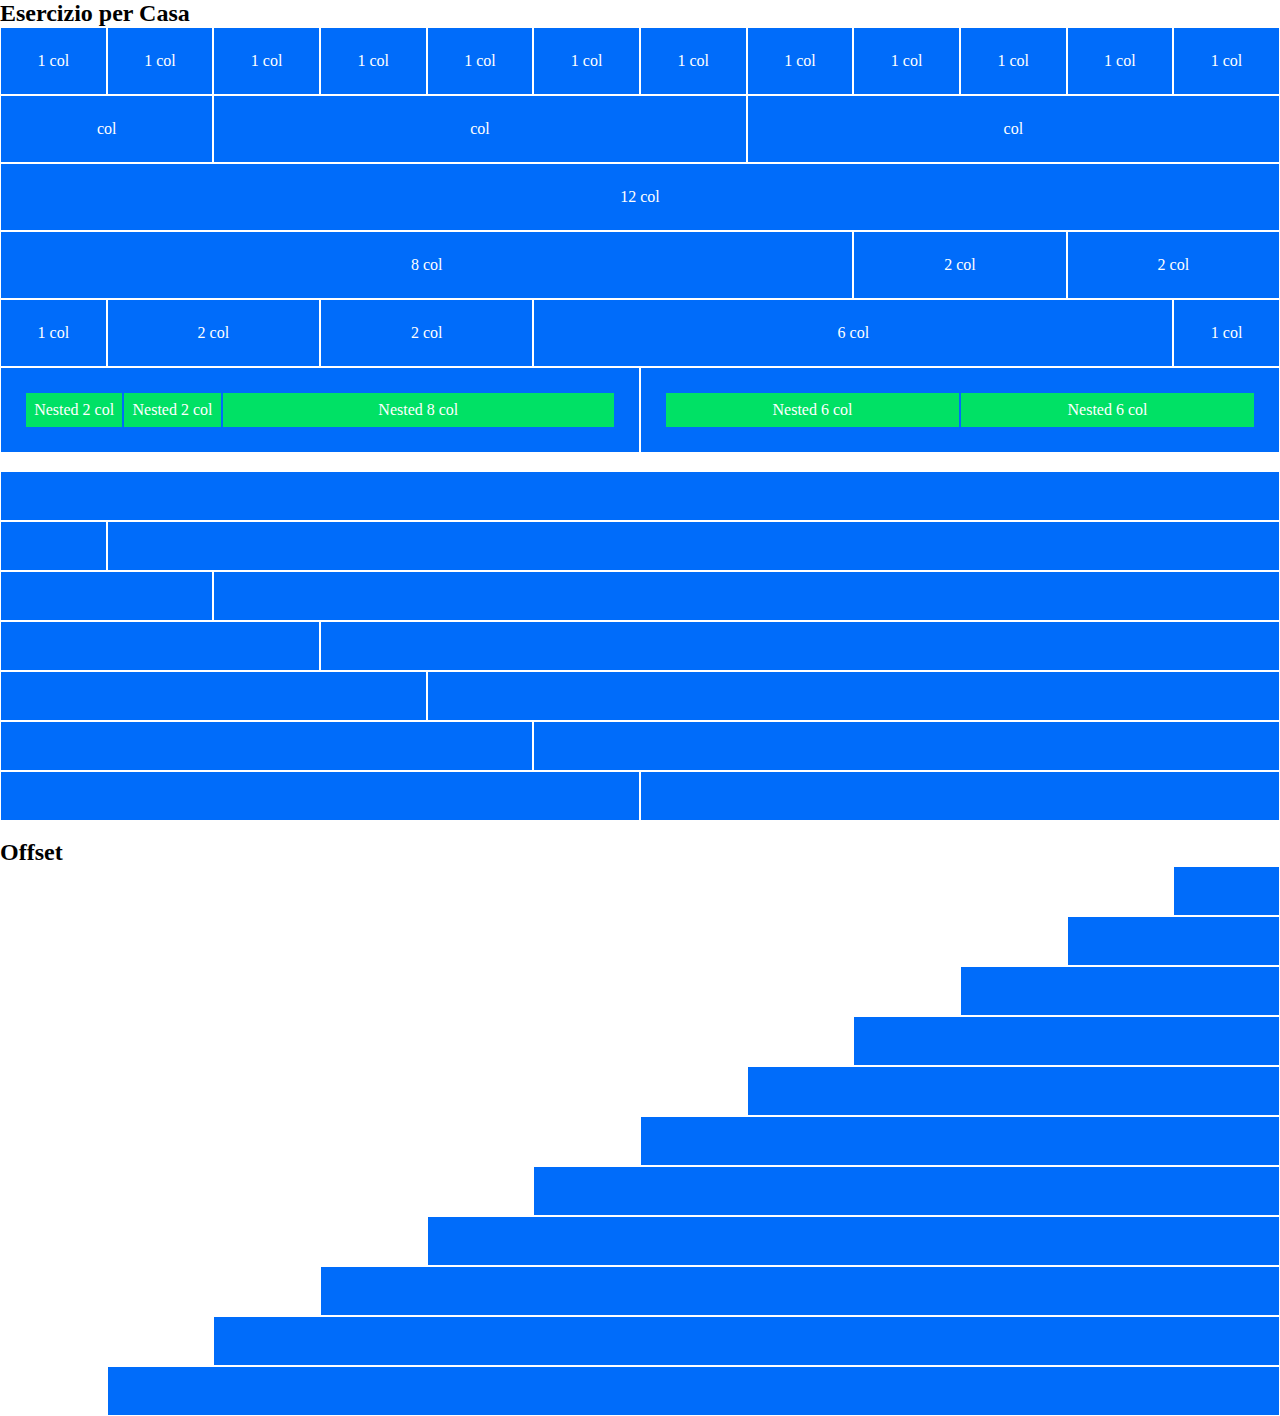
<file: index.html>
<!DOCTYPE html>
<html lang="en">

<head>
	<meta charset="UTF-8">
	<meta http-equiv="X-UA-Compatible" content="IE=edge">
	<meta name="viewport" content="width=device-width, initial-scale=1.0">
	<title>Document</title>

	<link rel="stylesheet" href="./css/reset.css">
	<link rel="stylesheet" href="./css/12bool.css">
	<link rel="stylesheet" href="./css/style.css">
</head>

<body>

	<section>
		<div class="bold">Esercizio per Casa</div>

		<div class="row">
			<div class="box col-1">1 col</div>
			<div class="box col-1">1 col</div>
			<div class="box col-1">1 col</div>
			<div class="box col-1">1 col</div>
			<div class="box col-1">1 col</div>
			<div class="box col-1">1 col</div>
			<div class="box col-1">1 col</div>
			<div class="box col-1">1 col</div>
			<div class="box col-1">1 col</div>
			<div class="box col-1">1 col</div>
			<div class="box col-1">1 col</div>
			<div class="box col-1">1 col</div>
		</div>

		<div class="row">
			<div class="box col-2">col</div>
			<div class="box col-5">col</div>
			<div class="box col-5">col</div>
		</div>
		
		<div class="row">
			<div class="box col-12">12 col</div>
		</div>
		
		<div class="row">
			<div class="box col-8">8 col</div>
			<div class="box col-2">2 col</div>
			<div class="box col-2">2 col</div>
		</div>
		
		<div class="row">
			<div class="box col-1">1 col</div>
			<div class="box col-2">2 col</div>
			<div class="box col-2">2 col</div>
			<div class="box col-6">6 col</div>
			<div class="box col-1">1 col</div>
		</div>
		
		<div class="row">
			<div class="box col-6">
				<div class="row">
					<div class="box-green col-2">Nested 2 col</div>
					<div class="box-green col-2">Nested 2 col</div>
					<div class="box-green col-8">Nested 8 col</div>
				</div>
			</div>
			<div class="box col-6">
				<div class="row">
					<div class="box-green col-6">Nested 6 col</div>
					<div class="box-green col-6">Nested 6 col</div>
				</div>
			</div>
		</div>
	</section>

	<br>

	<!-- si poteva fare anche un'unica row :) -->
	<section>
		<div class="row">
			<div class="box col-12"></div>
		</div>
	
		<div class="row">
			<div class="box col-1"></div>
			<div class="box col-11"></div>
		</div>
	
		<div class="row">
			<div class="box col-2"></div>
			<div class="box col-10"></div>
		</div>
	
		<div class="row">
			<div class="box col-3"></div>
			<div class="box col-9"></div>
		</div>
	
		<div class="row">
			<div class="box col-4"></div>
			<div class="box col-8"></div>
		</div>
	
		<div class="row">
			<div class="box col-5"></div>
			<div class="box col-7"></div>
		</div>

		<div class="row">
			<div class="box col-6"></div>
			<div class="box col-6"></div>
		</div>
	</section>

	<br>

	<!-- sbagliato! L'offset va nello stesso div, non in uno separato! Anche qui, volendo, si poteva fare un'unica row -->
	<section>
		<div class="bold">Offset</div>
	
		<div class="row">
			<!-- <div class="col-offset-11"></div> -->
			<div class="box col-1 col-offset-11"></div>
		</div>
	
		<div class="row">
			<!-- <div class="col-offset-10"></div> -->
			<div class="box col-2 col-offset-10"></div>
		</div>
	
		<div class="row">
			<!-- <div class="col-offset-9"></div> -->
			<div class="box col-3 col-offset-9"></div>
		</div>
	
		<div class="row">
			<!-- <div class="col-offset-8"></div> -->
			<div class="box col-4 col-offset-8"></div>
		</div>
	
		<div class="row">
			<!-- <div class="col-offset-7"></div> -->
			<div class="box col-5 col-offset-7"></div>
		</div>
	
		<div class="row">
			<!-- <div class="col-offset-6"></div> -->
			<div class="box col-6 col-offset-6"></div>
		</div>

		<div class="row">
			<!-- <div class="col-offset-5"></div> -->
			<div class="box col-7 col-offset-5"></div>
		</div>
	
		<div class="row">
			<!-- <div class="col-offset-4"></div> -->
			<div class="box col-8 col-offset-4"></div>
		</div>
	
		<div class="row">
			<!-- <div class="col-offset-3"></div> -->
			<div class="box col-9 col-offset-3"></div>
		</div>
	
		<div class="row">
			<!-- <div class="col-offset-2"></div> -->
			<div class="box col-10 col-offset-2"></div>
		</div>
	
		<div class="row">
			<!-- <div class="col-offset-1"></div> -->
			<div class="box col-11 col-offset-1"></div>
		</div>

	</section>

</body>

</html>
</file>
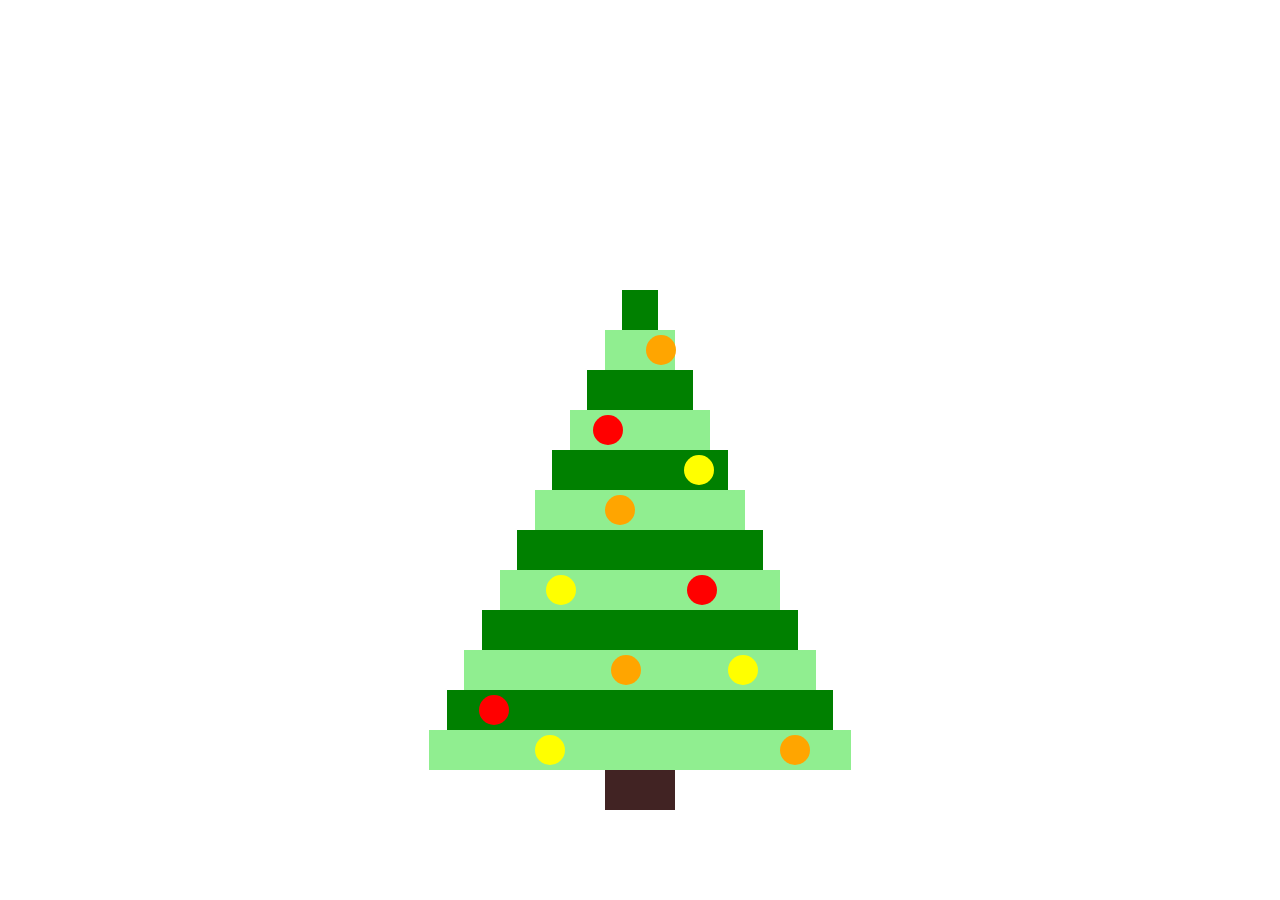
<file: Bonus/Christams Tree/index.html>
<!DOCTYPE html>
<html lang="en">

<head>
	<meta charset="UTF-8">
	<meta http-equiv="X-UA-Compatible" content="IE=edge">
	<meta name="viewport" content="width=device-width, initial-scale=1.0">
	<title>Document</title>

	<!-- Fontawesome -->
	<link rel="stylesheet" href="https://cdnjs.cloudflare.com/ajax/libs/font-awesome/6.2.1/css/all.min.css"
	integrity="sha512-MV7K8+y+gLIBoVD59lQIYicR65iaqukzvf/nwasF0nqhPay5w/9lJmVM2hMDcnK1OnMGCdVK+iQrJ7lzPJQd1w=="
	crossorigin="anonymous" referrerpolicy="no-referrer" />

	<!-- Stylesheets -->
	<link rel="stylesheet" href="./css/reset.css">
	<link rel="stylesheet" href="./css/12bool.css">
	<link rel="stylesheet" href="./css/style.css">
</head>

<body>
<!-- star -->
<div class="star d-flex cent">
	<i class="fa-solid fa-star mt mb"></i>
	<!-- <i class="fa-solid fa-crow mt mb"></i> -->
</div>

<!-- col-1 -->
<div class="row">
	<div class="wh col-1 d-flex">
		<div class="col-offset-4"></div>
		<div class="gr col-4"></div>
	</div>
</div>

<div class="row">
	<div class="wh col-1 d-flex">
		<div class="col-offset-2"></div>
		<div class="lg col-8 d-flex">

			<div class="col-offset-7"></div>
			<div class="col-1">
				<div class="sph-o"></div>
			</div>

		</div>
	</div>
</div>

<div class="row">
	<div class="wh col-1 d-flex">
		<div class="gr col-12"></div>
	</div>
</div>

<!-- col-2 -->

<div class="row">
	<div class="wh col-2 d-flex">
		<div class="col-offset-2"></div>
		<div class="lg col-8 d-flex">

			<div class="col-offset-2"></div>
			<div class="col-1">
				<div class="sph-r"></div>
			</div>

		</div>
	</div>
</div>

<div class="row">
	<div class="wh col-2 d-flex">
		<div class="col-offset-1"></div>
		<div class="gr col-10 d-flex">

			<div class="col-offset-9"></div>
			<div class="col-1">
				<div class="sph-y"></div>
			</div>

		</div>
	</div>
</div>

<div class="row">
	<div class="wh col-2 d-flex">
		<div class="lg col-12 d-flex">

			<div class="col-offset-4"></div>
			<div class="col-1">
				<div class="sph-o"></div>
			</div>

		</div>
	</div>
</div>

<!-- col-4 -->
<div class="row">
	<div class="wh col-4 d-flex cent">
		<!-- <div class="col-offset-"></div> -->
		<div class="gr col-7"></div>
	</div>
</div>

<div class="row">
	<div class="wh col-4 d-flex">
		<div class="col-offset-2"></div>
		<div class="lg col-8 d-flex">

			<div class="col-offset-2"></div>
			<div class="col-1">
				<div class="sph-y"></div>
			</div>

			<div class="col-offset-5"></div>
			<div class="col-1">
				<div class="sph-r"></div>
			</div>

		</div>
	</div>
</div>

<div class="row">
	<div class="wh col-4 d-flex cent">
		<div class="gr col-9"></div>
	</div>
</div>

<div class="row">
	<div class="wh col-4 d-flex">
		<div class="col-offset-1"></div>
		<div class="lg col-10 d-flex">

			<div class="col-offset-5"></div>
			<div class="col-1">
				<div class="sph-o"></div>
			</div>

			<div class="col-offset-3"></div>
			<div class="col-1">
				<div class="sph-y"></div>
			</div>

		</div>
	</div>
</div>

<div class="row">
	<div class="wh col-4 d-flex cent">
		<div class="gr col-11 d-flex">

			<div class="col-offset-1"></div>
			<div class="col-1">
				<div class="sph-r"></div>
			</div>

		</div>
	</div>
</div>

<div class="row">
	<div class="wh col-4 d-flex">
		<div class="lg col-12 d-flex">

			<div class="col-offset-3"></div>
			<div class="col-1">
				<div class="sph-y"></div>
			</div>

			<div class="col-offset-6"></div>
			<div class="col-1">
				<div class="sph-o"></div>
			</div>

		</div>
	</div>
</div>

<!-- trunk -->
<div class="row">
	<div class="wh col-1 d-flex">
		<div class="col-offset-2"></div>
		<div class="br col-8"></div>
	</div>
</div>

<!-- floor -->
<div class="relative">

	<div class="sleigh absolute">
		<i class="fa-solid fa-sleigh"></i>
		<i class="fa-solid fa-horse"></i>
		<i class="fa-solid fa-horse"></i>
		<i class="fa-solid fa-horse"></i>
	</div>	

	<div class="gifts absolute">
		<i class="fa-solid fa-gifts"></i>
		<i class="fa-solid fa-gift"></i>
		<i class="fa-solid fa-gift"></i>
	</div>

	<div class="row">
		

		<!-- <div class="pu col-9"></div> -->
	</div>

</div>



</body>

</html>
</file>
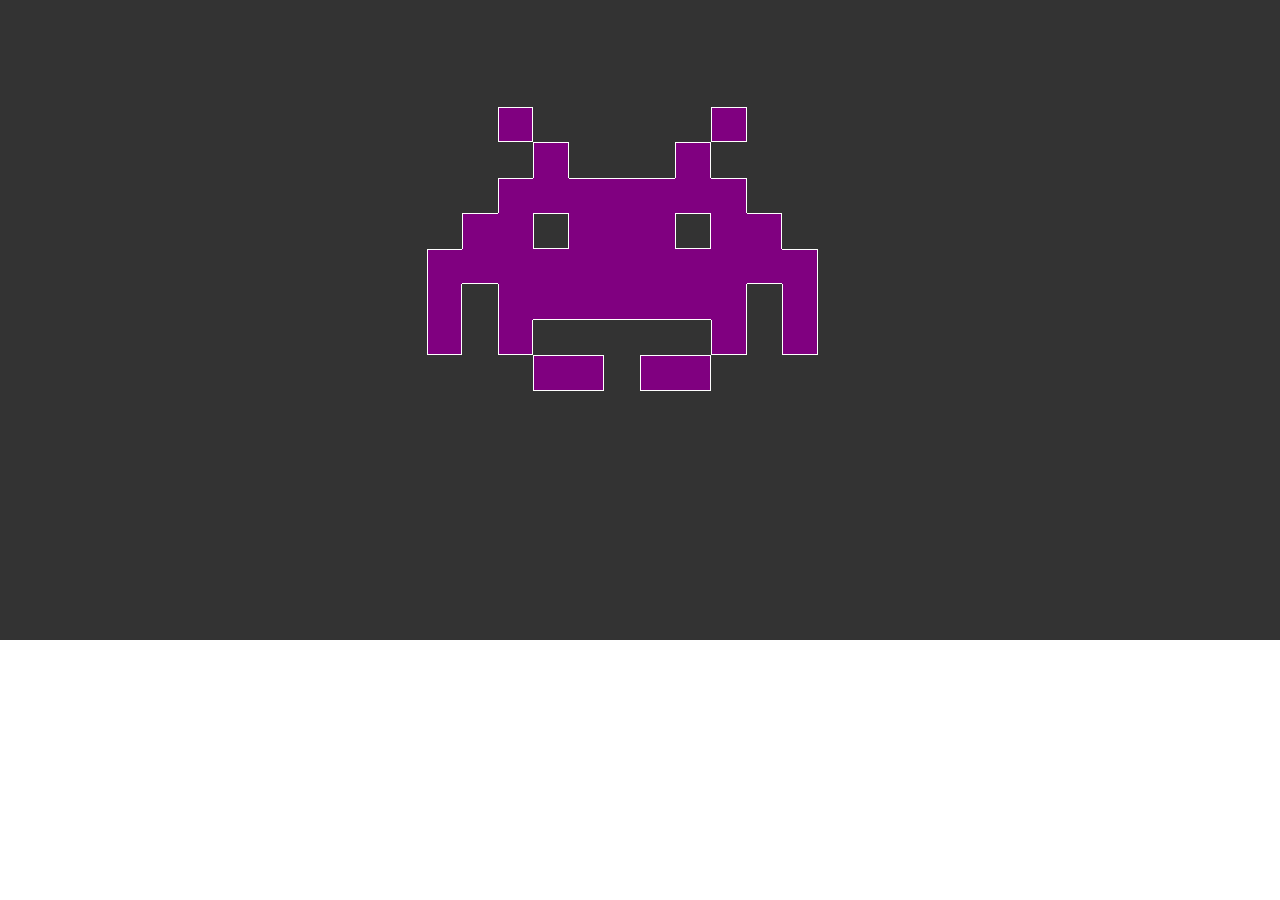
<file: Bonus/Space Invader/index.html>
<!DOCTYPE html>
<html lang="en">

<head>
	<meta charset="UTF-8">
	<meta http-equiv="X-UA-Compatible" content="IE=edge">
	<meta name="viewport" content="width=device-width, initial-scale=1.0">
	<title>Bonus - Pixel Art</title>

	<link rel="stylesheet" href="./css/reset.css">
	<link rel="stylesheet" href="./css/12bool.css">
	<link rel="stylesheet" href="./css/style.css">
</head>

<body>

<!-- ROW 1 -->
	<div class="row">
		<div class="box-black col-1">
			<div class="row">
				<div class="box-white col-4"></div>
				<div class="box-white col-4"></div>
				<div class="box-white col-4"></div>
			</div>
			<div class="row">
				<div class="box-white col-4"></div>
				<div class="box-white col-4"></div>
				<div class="box-white col-4"></div>
			</div>
			<div class="row">
				<div class="box-white col-4"></div>
				<div class="box-white col-4"></div>
				<div class="box-white col-4"></div>
			</div>
		</div>

		<div class="box-black col-1">
			<div class="row">
				<div class="box-white col-4"></div>
				<div class="box-white col-4"></div>
				<div class="box-white col-4"></div>
			</div>
			<div class="row">
				<div class="box-white col-4"></div>
				<div class="box-white col-4"></div>
				<div class="box-white col-4"></div>
			</div>
			<div class="row">
				<div class="box-white col-4"></div>
				<div class="box-white col-4"></div>
				<div class="box-white col-4"></div>
			</div>
		</div>

		<div class="box-black col-1">
			<div class="row">
				<div class="box-white col-4"></div>
				<div class="box-white col-4"></div>
				<div class="box-white col-4"></div>
			</div>
			<div class="row">
				<div class="box-white col-4"></div>
				<div class="box-white col-4"></div>
				<div class="box-white col-4"></div>
			</div>
			<div class="row">
				<div class="box-white col-4"></div>
				<div class="box-white col-4"></div>
				<div class="box-white col-4"></div>
			</div>
		</div>
		<div class="box-black col-1">
			<div class="row">
				<div class="box-white col-4"></div>
				<div class="box-white col-4"></div>
				<div class="box-white col-4"></div>
			</div>
			<div class="row">
				<div class="box-white col-4"></div>
				<div class="box-white col-4"></div>
				<div class="box-white col-4"></div>
			</div>
			<div class="row">
				<div class="box-white col-4"></div>
				<div class="box-white col-4"></div>
				<div class="box-white col-4"></div>
			</div>
		</div>
		<div class="box-black col-1">
			<div class="row">
				<div class="box-white col-4"></div>
				<div class="box-white col-4"></div>
				<div class="box-white col-4"></div>
			</div>
			<div class="row">
				<div class="box-white col-4"></div>
				<div class="box-white col-4"></div>
				<div class="box-white col-4"></div>
			</div>
			<div class="row">
				<div class="box-white col-4"></div>
				<div class="box-white col-4"></div>
				<div class="box-white col-4"></div>
			</div>
		</div>
		<div class="box-black col-1">
			<div class="row">
				<div class="box-white col-4"></div>
				<div class="box-white col-4"></div>
				<div class="box-white col-4"></div>
			</div>
			<div class="row">
				<div class="box-white col-4"></div>
				<div class="box-white col-4"></div>
				<div class="box-white col-4"></div>
			</div>
			<div class="row">
				<div class="box-white col-4"></div>
				<div class="box-white col-4"></div>
				<div class="box-white col-4"></div>
			</div>
		</div>
		<div class="box-black col-1">
			<div class="row">
				<div class="box-white col-4"></div>
				<div class="box-white col-4"></div>
				<div class="box-white col-4"></div>
			</div>
			<div class="row">
				<div class="box-white col-4"></div>
				<div class="box-white col-4"></div>
				<div class="box-white col-4"></div>
			</div>
			<div class="row">
				<div class="box-white col-4"></div>
				<div class="box-white col-4"></div>
				<div class="box-white col-4"></div>
			</div>
		</div>
		<div class="box-black col-1">
			<div class="row">
				<div class="box-white col-4"></div>
				<div class="box-white col-4"></div>
				<div class="box-white col-4"></div>
			</div>
			<div class="row">
				<div class="box-white col-4"></div>
				<div class="box-white col-4"></div>
				<div class="box-white col-4"></div>
			</div>
			<div class="row">
				<div class="box-white col-4"></div>
				<div class="box-white col-4"></div>
				<div class="box-white col-4"></div>
			</div>
		</div>
		<div class="box-black col-1">
			<div class="row">
				<div class="box-white col-4"></div>
				<div class="box-white col-4"></div>
				<div class="box-white col-4"></div>
			</div>
			<div class="row">
				<div class="box-white col-4"></div>
				<div class="box-white col-4"></div>
				<div class="box-white col-4"></div>
			</div>
			<div class="row">
				<div class="box-white col-4"></div>
				<div class="box-white col-4"></div>
				<div class="box-white col-4"></div>
			</div>
		</div>
		<div class="box-black col-1">
			<div class="row">
				<div class="box-white col-4"></div>
				<div class="box-white col-4"></div>
				<div class="box-white col-4"></div>
			</div>
			<div class="row">
				<div class="box-white col-4"></div>
				<div class="box-white col-4"></div>
				<div class="box-white col-4"></div>
			</div>
			<div class="row">
				<div class="box-white col-4"></div>
				<div class="box-white col-4"></div>
				<div class="box-white col-4"></div>
			</div>
		</div>
		<div class="box-black col-1">
			<div class="row">
				<div class="box-white col-4"></div>
				<div class="box-white col-4"></div>
				<div class="box-white col-4"></div>
			</div>
			<div class="row">
				<div class="box-white col-4"></div>
				<div class="box-white col-4"></div>
				<div class="box-white col-4"></div>
			</div>
			<div class="row">
				<div class="box-white col-4"></div>
				<div class="box-white col-4"></div>
				<div class="box-white col-4"></div>
			</div>
		</div>
		<div class="box-black col-1">
			<div class="row">
				<div class="box-white col-4"></div>
				<div class="box-white col-4"></div>
				<div class="box-white col-4"></div>
			</div>
			<div class="row">
				<div class="box-white col-4"></div>
				<div class="box-white col-4"></div>
				<div class="box-white col-4"></div>
			</div>
			<div class="row">
				<div class="box-white col-4"></div>
				<div class="box-white col-4"></div>
				<div class="box-white col-4"></div>
			</div>
		</div>
	</div>







<!-- ROW 2 -->
	<div class="row">
		<div class="box-black col-1">
			<div class="row">
				<div class="box-white col-4"></div>
				<div class="box-white col-4"></div>
				<div class="box-white col-4"></div>
			</div>
			<div class="row">
				<div class="box-white col-4"></div>
				<div class="box-white col-4"></div>
				<div class="box-white col-4"></div>
			</div>
			<div class="row">
				<div class="box-white col-4"></div>
				<div class="box-white col-4"></div>
				<div class="box-white col-4"></div>
			</div>
		</div>
	
		<div class="box-black col-1">
			<div class="row">
				<div class="box-white col-4"></div>
				<div class="box-white col-4"></div>
				<div class="box-white col-4"></div>
			</div>
			<div class="row">
				<div class="box-white col-4"></div>
				<div class="box-white col-4"></div>
				<div class="box-white col-4"></div>
			</div>
			<div class="row">
				<div class="box-white col-4"></div>
				<div class="box-white col-4"></div>
				<div class="box-white col-4"></div>
			</div>
		</div>
	
		<div class="box-black col-1">
			<div class="row">
				<div class="box-white col-4"></div>
				<div class="box-white col-4"></div>
				<div class="box-white col-4"></div>
			</div>
			<div class="row">
				<div class="box-white col-4"></div>
				<div class="box-white col-4"></div>
				<div class="box-white col-4"></div>
			</div>
			<div class="row">
				<div class="box-white col-4"></div>
				<div class="box-white col-4"></div>
				<div class="box-white col-4"></div>
			</div>
		</div>
		<div class="box-black col-1">
			<div class="row">
				<div class="box-white col-4"></div>
				<div class="box-white col-4"></div>
				<div class="box-white col-4"></div>
			</div>
			<div class="row">
				<div class="box-white col-4"></div>
				<div class="box-white col-4"></div>
				<div class="box-white col-4"></div>
			</div>
			<div class="row">
				<div class="box-white col-4"></div>
				<div class="box-white col-4"></div>
				<div class="box-white col-4"></div>
			</div>
		</div>
		<div class="box-black col-1">
			<div class="row">
				<div class="box-white col-4"></div>
				<div class="box-white col-4"></div>
				<div class="box-p col-4 b-t b-r b-b b-l"></div> <!-- changed -->
			</div>
			<div class="row">
				<div class="box-white col-4"></div>
				<div class="box-white col-4"></div>
				<div class="box-white col-4"></div>
			</div>
			<div class="row">
				<div class="box-white col-4"></div>
				<div class="box-white col-4"></div>
				<div class="box-p col-4 b-t b-l"></div> <!-- changed -->
			</div>
		</div>
		<div class="box-black col-1">
			<div class="row">
				<div class="box-white col-4"></div>
				<div class="box-white col-4"></div>
				<div class="box-white col-4"></div>
			</div>
			<div class="row">
				<div class="box-p col-4 b-t b-r b-l"></div> <!-- changed -->
				<div class="box-white col-4"></div>
				<div class="box-white col-4"></div>
			</div>
			<div class="row">
				<div class="box-p col-4"></div> <!-- changed -->
				<div class="box-p col-4 b-t"></div> <!-- changed -->
				<div class="box-p col-4 b-t"></div> <!-- changed -->
			</div>
		</div>
		<div class="box-black col-1">
			<div class="row">
				<div class="box-white col-4"></div>
				<div class="box-white col-4"></div>
				<div class="box-p col-4 b-t b-r b-b b-l"></div> <!-- changed -->
			</div>
			<div class="row">
				<div class="box-white col-4"></div>
				<div class="box-p col-4 b-t b-r b-l"></div> <!-- changed -->
				<div class="box-white col-4"></div>
			</div>
			<div class="row">
				<div class="box-p col-4 b-t"></div> <!-- changed -->
				<div class="box-p col-4"></div> <!-- changed -->
				<div class="box-p col-4 b-t b-r"></div> <!-- changed -->
			</div>
		</div>
		<div class="box-black col-1">
			<div class="row">
				<div class="box-white col-4"></div>
				<div class="box-white col-4"></div>
				<div class="box-white col-4"></div>
			</div>
			<div class="row">
				<div class="box-white col-4"></div>
				<div class="box-white col-4"></div>
				<div class="box-white col-4"></div>
			</div>
			<div class="row">
				<div class="box-white col-4"></div>
				<div class="box-white col-4"></div>
				<div class="box-white col-4"></div>
			</div>
		</div>
		<div class="box-black col-1">
			<div class="row">
				<div class="box-white col-4"></div>
				<div class="box-white col-4"></div>
				<div class="box-white col-4"></div>
			</div>
			<div class="row">
				<div class="box-white col-4"></div>
				<div class="box-white col-4"></div>
				<div class="box-white col-4"></div>
			</div>
			<div class="row">
				<div class="box-white col-4"></div>
				<div class="box-white col-4"></div>
				<div class="box-white col-4"></div>
			</div>
		</div>
		<div class="box-black col-1">
			<div class="row">
				<div class="box-white col-4"></div>
				<div class="box-white col-4"></div>
				<div class="box-white col-4"></div>
			</div>
			<div class="row">
				<div class="box-white col-4"></div>
				<div class="box-white col-4"></div>
				<div class="box-white col-4"></div>
			</div>
			<div class="row">
				<div class="box-white col-4"></div>
				<div class="box-white col-4"></div>
				<div class="box-white col-4"></div>
			</div>
		</div>
		<div class="box-black col-1">
			<div class="row">
				<div class="box-white col-4"></div>
				<div class="box-white col-4"></div>
				<div class="box-white col-4"></div>
			</div>
			<div class="row">
				<div class="box-white col-4"></div>
				<div class="box-white col-4"></div>
				<div class="box-white col-4"></div>
			</div>
			<div class="row">
				<div class="box-white col-4"></div>
				<div class="box-white col-4"></div>
				<div class="box-white col-4"></div>
			</div>
		</div>
		<div class="box-black col-1">
			<div class="row">
				<div class="box-white col-4"></div>
				<div class="box-white col-4"></div>
				<div class="box-white col-4"></div>
			</div>
			<div class="row">
				<div class="box-white col-4"></div>
				<div class="box-white col-4"></div>
				<div class="box-white col-4"></div>
			</div>
			<div class="row">
				<div class="box-white col-4"></div>
				<div class="box-white col-4"></div>
				<div class="box-white col-4"></div>
			</div>
		</div>
	</div>







<!-- ROW 3 -->
<div class="row">
	<div class="box-black col-1">
		<div class="row">
			<div class="box-white col-4"></div>
			<div class="box-white col-4"></div>
			<div class="box-white col-4"></div>
		</div>
		<div class="row">
			<div class="box-white col-4"></div>
			<div class="box-white col-4"></div>
			<div class="box-white col-4"></div>
		</div>
		<div class="row">
			<div class="box-white col-4"></div>
			<div class="box-white col-4"></div>
			<div class="box-white col-4"></div>
		</div>
	</div>

	<div class="box-black col-1">
		<div class="row">
			<div class="box-white col-4"></div>
			<div class="box-white col-4"></div>
			<div class="box-white col-4"></div>
		</div>
		<div class="row">
			<div class="box-white col-4"></div>
			<div class="box-white col-4"></div>
			<div class="box-white col-4"></div>
		</div>
		<div class="row">
			<div class="box-white col-4"></div>
			<div class="box-white col-4"></div>
			<div class="box-white col-4"></div>
		</div>
	</div>

	<div class="box-black col-1">
		<div class="row">
			<div class="box-white col-4"></div>
			<div class="box-white col-4"></div>
			<div class="box-white col-4"></div>
		</div>
		<div class="row">
			<div class="box-white col-4"></div>
			<div class="box-white col-4"></div>
			<div class="box-white col-4"></div>
		</div>
		<div class="row">
			<div class="box-white col-4"></div>
			<div class="box-white col-4"></div>
			<div class="box-white col-4"></div>
		</div>
	</div>
	<div class="box-black col-1">
		<div class="row">
			<div class="box-white col-4"></div>
			<div class="box-white col-4"></div>
			<div class="box-white col-4"></div>
		</div>
		<div class="row">
			<div class="box-white col-4"></div>
			<div class="box-white col-4"></div>
			<div class="box-white col-4"></div>
		</div>
		<div class="row">
			<div class="box-white col-4"></div>
			<div class="box-white col-4"></div>
			<div class="box-white col-4"></div>
		</div>
	</div>
	<div class="box-black col-1">
		<div class="row">
			<div class="box-white col-4"></div>
			<div class="box-p col-4 b-t b-l"></div> <!-- changed -->
			<div class="box-p col-4"></div> <!-- changed -->
		</div>
		<div class="row">
			<div class="box-p col-4 b-t b-l"></div> <!-- changed -->
			<div class="box-p col-4 b-b"></div> <!-- changed -->
			<div class="box-p col-4"></div> <!-- changed -->
		</div>
		<div class="row">
			<div class="box-p col-4 b-r b-l"></div> <!-- changed -->
			<div class="box-white col-4"></div>
			<div class="box-p col-4 b-l"></div> <!-- changed -->
		</div>
	</div>
	<div class="box-black col-1">
		<div class="row">
			<div class="box-white col-4 b-t b-r b-b b-l"></div>
			<div class="box-p col-4"></div> <!-- changed -->
			<div class="box-p col-4"></div> <!-- changed -->
		</div>
		<div class="row">
			<div class="box-p col-4"></div> <!-- changed -->
			<div class="box-p col-4"></div> <!-- changed -->
			<div class="box-p col-4"></div> <!-- changed -->
		</div>
		<div class="row">
			<div class="box-p col-4 b-b"></div> <!-- changed -->
			<div class="box-p col-4 b-b"></div> <!-- changed -->
			<div class="box-p col-4 b-b"></div> <!-- changed -->
		</div>
	</div>
	<div class="box-black col-1">
		<div class="row">
			<div class="box-p col-4"></div> <!-- changed -->
			<div class="box-white col-4 b-t b-r b-b b-l"></div>
			<div class="box-p col-4"></div> <!-- changed -->
		</div>
		<div class="row">
			<div class="box-p col-4"></div> <!-- changed -->
			<div class="box-p col-4"></div> <!-- changed -->
			<div class="box-p col-4"></div> <!-- changed -->
		</div>
		<div class="row">
			<div class="box-p col-4 b-b"></div> <!-- changed -->
			<div class="box-p col-4 b-b"></div> <!-- changed -->
			<div class="box-p col-4 b-r"></div> <!-- changed -->
		</div>
	</div>
	<div class="box-black col-1">
		<div class="row">
			<div class="box-p col-4 b-t b-r"></div> <!-- changed -->
			<div class="box-white col-4"></div>
			<div class="box-white col-4"></div>
		</div>
		<div class="row">
			<div class="box-p col-4 b-b"></div> <!-- changed -->
			<div class="box-p col-4 b-t b-r"></div> <!-- changed -->
			<div class="box-white col-4"></div>
		</div>
		<div class="row">
			<div class="box-white col-4"></div>
			<div class="box-p col-4 b-r b-l"></div> <!-- changed -->
			<div class="box-white col-4"></div>
		</div>
	</div>
	<div class="box-black col-1">
		<div class="row">
			<div class="box-white col-4"></div>
			<div class="box-white col-4"></div>
			<div class="box-white col-4"></div>
		</div>
		<div class="row">
			<div class="box-white col-4"></div>
			<div class="box-white col-4"></div>
			<div class="box-white col-4"></div>
		</div>
		<div class="row">
			<div class="box-white col-4"></div>
			<div class="box-white col-4"></div>
			<div class="box-white col-4"></div>
		</div>
	</div>
	<div class="box-black col-1">
		<div class="row">
			<div class="box-white col-4"></div>
			<div class="box-white col-4"></div>
			<div class="box-white col-4"></div>
		</div>
		<div class="row">
			<div class="box-white col-4"></div>
			<div class="box-white col-4"></div>
			<div class="box-white col-4"></div>
		</div>
		<div class="row">
			<div class="box-white col-4"></div>
			<div class="box-white col-4"></div>
			<div class="box-white col-4"></div>
		</div>
	</div>
	<div class="box-black col-1">
		<div class="row">
			<div class="box-white col-4"></div>
			<div class="box-white col-4"></div>
			<div class="box-white col-4"></div>
		</div>
		<div class="row">
			<div class="box-white col-4"></div>
			<div class="box-white col-4"></div>
			<div class="box-white col-4"></div>
		</div>
		<div class="row">
			<div class="box-white col-4"></div>
			<div class="box-white col-4"></div>
			<div class="box-white col-4"></div>
		</div>
	</div>
	<div class="box-black col-1">
		<div class="row">
			<div class="box-white col-4"></div>
			<div class="box-white col-4"></div>
			<div class="box-white col-4"></div>
		</div>
		<div class="row">
			<div class="box-white col-4"></div>
			<div class="box-white col-4"></div>
			<div class="box-white col-4"></div>
		</div>
		<div class="row">
			<div class="box-white col-4"></div>
			<div class="box-white col-4"></div>
			<div class="box-white col-4"></div>
		</div>
	</div>
</div>







<!-- ROW 4 -->
<div class="row">
	<div class="box-black col-1">
		<div class="row">
			<div class="box-white col-4"></div>
			<div class="box-white col-4"></div>
			<div class="box-white col-4"></div>
		</div>
		<div class="row">
			<div class="box-white col-4"></div>
			<div class="box-white col-4"></div>
			<div class="box-white col-4"></div>
		</div>
		<div class="row">
			<div class="box-white col-4"></div>
			<div class="box-white col-4"></div>
			<div class="box-white col-4"></div>
		</div>
	</div>

	<div class="box-black col-1">
		<div class="row">
			<div class="box-white col-4"></div>
			<div class="box-white col-4"></div>
			<div class="box-white col-4"></div>
		</div>
		<div class="row">
			<div class="box-white col-4"></div>
			<div class="box-white col-4"></div>
			<div class="box-white col-4"></div>
		</div>
		<div class="row">
			<div class="box-white col-4"></div>
			<div class="box-white col-4"></div>
			<div class="box-white col-4"></div>
		</div>
	</div>

	<div class="box-black col-1">
		<div class="row">
			<div class="box-white col-4"></div>
			<div class="box-white col-4"></div>
			<div class="box-white col-4"></div>
		</div>
		<div class="row">
			<div class="box-white col-4"></div>
			<div class="box-white col-4"></div>
			<div class="box-white col-4"></div>
		</div>
		<div class="row">
			<div class="box-white col-4"></div>
			<div class="box-white col-4"></div>
			<div class="box-white col-4"></div>
		</div>
	</div>
	<div class="box-black col-1">
		<div class="row">
			<div class="box-white col-4"></div>
			<div class="box-white col-4"></div>
			<div class="box-white col-4"></div>
		</div>
		<div class="row">
			<div class="box-white col-4"></div>
			<div class="box-white col-4"></div>
			<div class="box-white col-4"></div>
		</div>
		<div class="row">
			<div class="box-white col-4"></div>
			<div class="box-white col-4"></div>
			<div class="box-white col-4"></div>
		</div>
	</div>
	<div class="box-black col-1">
		<div class="row">
			<div class="box-p col-4 b-r b-b b-l"></div> <!-- changed -->
			<div class="box-white col-4"></div>
			<div class="box-p col-4 b-r b-b b-l"></div> <!-- changed -->
		</div>
		<div class="row">
			<div class="box-white col-4"></div>
			<div class="box-white col-4"></div>
			<div class="box-white col-4"></div>
		</div>
		<div class="row">
			<div class="box-white col-4"></div>
			<div class="box-white col-4"></div>
			<div class="box-white col-4"></div>
		</div>
	</div>
	<div class="box-black col-1">
		<div class="row">
			<div class="box-white col-4"></div>
			<div class="box-white col-4"></div>
			<div class="box-white col-4"></div>
		</div>
		<div class="row">
			<div class="box-p col-4 b-t b-b b-l"></div> <!-- changed -->
			<div class="box-p col-4 b-t b-r b-b"></div> <!-- changed -->
			<div class="box-white col-4"></div>
		</div>
		<div class="row">
			<div class="box-white col-4"></div>
			<div class="box-white col-4"></div>
			<div class="box-white col-4"></div>
		</div>
	</div>
	<div class="box-black col-1">
		<div class="row">
			<div class="box-white col-4"></div>
			<div class="box-white col-4"></div>
			<div class="box-p col-4 b-r b-b b-l"></div> <!-- changed -->
		</div>
		<div class="row">
			<div class="box-p col-4 b-t b-b b-l"></div> <!-- changed -->
			<div class="box-p col-4 b-t b-r b-b"></div> <!-- changed -->
			<div class="box-white col-4"></div>
		</div>
		<div class="row">
			<div class="box-white col-4"></div>
			<div class="box-white col-4"></div>
			<div class="box-white col-4"></div>
		</div>
	</div>
	<div class="box-black col-1">
		<div class="row">
			<div class="box-white col-4"></div>
			<div class="box-p col-4 b-r b-b b-l"></div> <!-- changed -->
			<div class="box-white col-4"></div>
		</div>
		<div class="row">
			<div class="box-white col-4"></div>
			<div class="box-white col-4"></div>
			<div class="box-white col-4"></div>
		</div>
		<div class="row">
			<div class="box-white col-4"></div>
			<div class="box-white col-4"></div>
			<div class="box-white col-4"></div>
		</div>
	</div>
	<div class="box-black col-1">
		<div class="row">
			<div class="box-white col-4"></div>
			<div class="box-white col-4"></div>
			<div class="box-white col-4"></div>
		</div>
		<div class="row">
			<div class="box-white col-4"></div>
			<div class="box-white col-4"></div>
			<div class="box-white col-4"></div>
		</div>
		<div class="row">
			<div class="box-white col-4"></div>
			<div class="box-white col-4"></div>
			<div class="box-white col-4"></div>
		</div>
	</div>
	<div class="box-black col-1">
		<div class="row">
			<div class="box-white col-4"></div>
			<div class="box-white col-4"></div>
			<div class="box-white col-4"></div>
		</div>
		<div class="row">
			<div class="box-white col-4"></div>
			<div class="box-white col-4"></div>
			<div class="box-white col-4"></div>
		</div>
		<div class="row">
			<div class="box-white col-4"></div>
			<div class="box-white col-4"></div>
			<div class="box-white col-4"></div>
		</div>
	</div>
	<div class="box-black col-1">
		<div class="row">
			<div class="box-white col-4"></div>
			<div class="box-white col-4"></div>
			<div class="box-white col-4"></div>
		</div>
		<div class="row">
			<div class="box-white col-4"></div>
			<div class="box-white col-4"></div>
			<div class="box-white col-4"></div>
		</div>
		<div class="row">
			<div class="box-white col-4"></div>
			<div class="box-white col-4"></div>
			<div class="box-white col-4"></div>
		</div>
	</div>
	<div class="box-black col-1">
		<div class="row">
			<div class="box-white col-4"></div>
			<div class="box-white col-4"></div>
			<div class="box-white col-4"></div>
		</div>
		<div class="row">
			<div class="box-white col-4"></div>
			<div class="box-white col-4"></div>
			<div class="box-white col-4"></div>
		</div>
		<div class="row">
			<div class="box-white col-4"></div>
			<div class="box-white col-4"></div>
			<div class="box-white col-4"></div>
		</div>
	</div>
</div>








<!-- ROW 5 -->
<div class="row">
	<div class="box-black col-1">
		<div class="row">
			<div class="box-white col-4"></div>
			<div class="box-white col-4"></div>
			<div class="box-white col-4"></div>
		</div>
		<div class="row">
			<div class="box-white col-4"></div>
			<div class="box-white col-4"></div>
			<div class="box-white col-4"></div>
		</div>
		<div class="row">
			<div class="box-white col-4"></div>
			<div class="box-white col-4"></div>
			<div class="box-white col-4"></div>
		</div>
	</div>

	<div class="box-black col-1">
		<div class="row">
			<div class="box-white col-4"></div>
			<div class="box-white col-4"></div>
			<div class="box-white col-4"></div>
		</div>
		<div class="row">
			<div class="box-white col-4"></div>
			<div class="box-white col-4"></div>
			<div class="box-white col-4"></div>
		</div>
		<div class="row">
			<div class="box-white col-4"></div>
			<div class="box-white col-4"></div>
			<div class="box-white col-4"></div>
		</div>
	</div>

	<div class="box-black col-1">
		<div class="row">
			<div class="box-white col-4"></div>
			<div class="box-white col-4"></div>
			<div class="box-white col-4"></div>
		</div>
		<div class="row">
			<div class="box-white col-4"></div>
			<div class="box-white col-4"></div>
			<div class="box-white col-4"></div>
		</div>
		<div class="row">
			<div class="box-white col-4"></div>
			<div class="box-white col-4"></div>
			<div class="box-white col-4"></div>
		</div>
	</div>
	<div class="box-black col-1">
		<div class="row">
			<div class="box-white col-4"></div>
			<div class="box-white col-4"></div>
			<div class="box-white col-4"></div>
		</div>
		<div class="row">
			<div class="box-white col-4"></div>
			<div class="box-white col-4"></div>
			<div class="box-white col-4"></div>
		</div>
		<div class="row">
			<div class="box-white col-4"></div>
			<div class="box-white col-4"></div>
			<div class="box-white col-4"></div>
		</div>
	</div>
	<div class="box-black col-1">
		<div class="row">
			<div class="box-white col-4"></div>
			<div class="box-white col-4"></div>
			<div class="box-white col-4"></div>
		</div>
		<div class="row">
			<div class="box-white col-4"></div>
			<div class="box-white col-4"></div>
			<div class="box-white col-4"></div>
		</div>
		<div class="row">
			<div class="box-white col-4"></div>
			<div class="box-white col-4"></div>
			<div class="box-white col-4"></div>
		</div>
	</div>
	<div class="box-black col-1">
		<div class="row">
			<div class="box-white col-4"></div>
			<div class="box-white col-4"></div>
			<div class="box-white col-4"></div>
		</div>
		<div class="row">
			<div class="box-white col-4"></div>
			<div class="box-white col-4"></div>
			<div class="box-white col-4"></div>
		</div>
		<div class="row">
			<div class="box-white col-4"></div>
			<div class="box-white col-4"></div>
			<div class="box-white col-4"></div>
		</div>
	</div>
	<div class="box-black col-1">
		<div class="row">
			<div class="box-white col-4"></div>
			<div class="box-white col-4"></div>
			<div class="box-white col-4"></div>
		</div>
		<div class="row">
			<div class="box-white col-4"></div>
			<div class="box-white col-4"></div>
			<div class="box-white col-4"></div>
		</div>
		<div class="row">
			<div class="box-white col-4"></div>
			<div class="box-white col-4"></div>
			<div class="box-white col-4"></div>
		</div>
	</div>
	<div class="box-black col-1">
		<div class="row">
			<div class="box-white col-4"></div>
			<div class="box-white col-4"></div>
			<div class="box-white col-4"></div>
		</div>
		<div class="row">
			<div class="box-white col-4"></div>
			<div class="box-white col-4"></div>
			<div class="box-white col-4"></div>
		</div>
		<div class="row">
			<div class="box-white col-4"></div>
			<div class="box-white col-4"></div>
			<div class="box-white col-4"></div>
		</div>
	</div>
	<div class="box-black col-1">
		<div class="row">
			<div class="box-white col-4"></div>
			<div class="box-white col-4"></div>
			<div class="box-white col-4"></div>
		</div>
		<div class="row">
			<div class="box-white col-4"></div>
			<div class="box-white col-4"></div>
			<div class="box-white col-4"></div>
		</div>
		<div class="row">
			<div class="box-white col-4"></div>
			<div class="box-white col-4"></div>
			<div class="box-white col-4"></div>
		</div>
	</div>
	<div class="box-black col-1">
		<div class="row">
			<div class="box-white col-4"></div>
			<div class="box-white col-4"></div>
			<div class="box-white col-4"></div>
		</div>
		<div class="row">
			<div class="box-white col-4"></div>
			<div class="box-white col-4"></div>
			<div class="box-white col-4"></div>
		</div>
		<div class="row">
			<div class="box-white col-4"></div>
			<div class="box-white col-4"></div>
			<div class="box-white col-4"></div>
		</div>
	</div>
	<div class="box-black col-1">
		<div class="row">
			<div class="box-white col-4"></div>
			<div class="box-white col-4"></div>
			<div class="box-white col-4"></div>
		</div>
		<div class="row">
			<div class="box-white col-4"></div>
			<div class="box-white col-4"></div>
			<div class="box-white col-4"></div>
		</div>
		<div class="row">
			<div class="box-white col-4"></div>
			<div class="box-white col-4"></div>
			<div class="box-white col-4"></div>
		</div>
	</div>
	<div class="box-black col-1">
		<div class="row">
			<div class="box-white col-4"></div>
			<div class="box-white col-4"></div>
			<div class="box-white col-4"></div>
		</div>
		<div class="row">
			<div class="box-white col-4"></div>
			<div class="box-white col-4"></div>
			<div class="box-white col-4"></div>
		</div>
		<div class="row">
			<div class="box-white col-4"></div>
			<div class="box-white col-4"></div>
			<div class="box-white col-4"></div>
		</div>
	</div>
</div>








<!-- ROW 6 -->
<div class="row">
	<div class="box-black col-1">
		<div class="row">
			<div class="box-white col-4"></div>
			<div class="box-white col-4"></div>
			<div class="box-white col-4"></div>
		</div>
		<div class="row">
			<div class="box-white col-4"></div>
			<div class="box-white col-4"></div>
			<div class="box-white col-4"></div>
		</div>
		<div class="row">
			<div class="box-white col-4"></div>
			<div class="box-white col-4"></div>
			<div class="box-white col-4"></div>
		</div>
	</div>

	<div class="box-black col-1">
		<div class="row">
			<div class="box-white col-4"></div>
			<div class="box-white col-4"></div>
			<div class="box-white col-4"></div>
		</div>
		<div class="row">
			<div class="box-white col-4"></div>
			<div class="box-white col-4"></div>
			<div class="box-white col-4"></div>
		</div>
		<div class="row">
			<div class="box-white col-4"></div>
			<div class="box-white col-4"></div>
			<div class="box-white col-4"></div>
		</div>
	</div>

	<div class="box-black col-1">
		<div class="row">
			<div class="box-white col-4"></div>
			<div class="box-white col-4"></div>
			<div class="box-white col-4"></div>
		</div>
		<div class="row">
			<div class="box-white col-4"></div>
			<div class="box-white col-4"></div>
			<div class="box-white col-4"></div>
		</div>
		<div class="row">
			<div class="box-white col-4"></div>
			<div class="box-white col-4"></div>
			<div class="box-white col-4"></div>
		</div>
	</div>
	<div class="box-black col-1">
		<div class="row">
			<div class="box-white col-4"></div>
			<div class="box-white col-4"></div>
			<div class="box-white col-4"></div>
		</div>
		<div class="row">
			<div class="box-white col-4"></div>
			<div class="box-white col-4"></div>
			<div class="box-white col-4"></div>
		</div>
		<div class="row">
			<div class="box-white col-4"></div>
			<div class="box-white col-4"></div>
			<div class="box-white col-4"></div>
		</div>
	</div>
	<div class="box-black col-1">
		<div class="row">
			<div class="box-white col-4"></div>
			<div class="box-white col-4"></div>
			<div class="box-white col-4"></div>
		</div>
		<div class="row">
			<div class="box-white col-4"></div>
			<div class="box-white col-4"></div>
			<div class="box-white col-4"></div>
		</div>
		<div class="row">
			<div class="box-white col-4"></div>
			<div class="box-white col-4"></div>
			<div class="box-white col-4"></div>
		</div>
	</div>
	<div class="box-black col-1">
		<div class="row">
			<div class="box-white col-4"></div>
			<div class="box-white col-4"></div>
			<div class="box-white col-4"></div>
		</div>
		<div class="row">
			<div class="box-white col-4"></div>
			<div class="box-white col-4"></div>
			<div class="box-white col-4"></div>
		</div>
		<div class="row">
			<div class="box-white col-4"></div>
			<div class="box-white col-4"></div>
			<div class="box-white col-4"></div>
		</div>
	</div>
	<div class="box-black col-1">
		<div class="row">
			<div class="box-white col-4"></div>
			<div class="box-white col-4"></div>
			<div class="box-white col-4"></div>
		</div>
		<div class="row">
			<div class="box-white col-4"></div>
			<div class="box-white col-4"></div>
			<div class="box-white col-4"></div>
		</div>
		<div class="row">
			<div class="box-white col-4"></div>
			<div class="box-white col-4"></div>
			<div class="box-white col-4"></div>
		</div>
	</div>
	<div class="box-black col-1">
		<div class="row">
			<div class="box-white col-4"></div>
			<div class="box-white col-4"></div>
			<div class="box-white col-4"></div>
		</div>
		<div class="row">
			<div class="box-white col-4"></div>
			<div class="box-white col-4"></div>
			<div class="box-white col-4"></div>
		</div>
		<div class="row">
			<div class="box-white col-4"></div>
			<div class="box-white col-4"></div>
			<div class="box-white col-4"></div>
		</div>
	</div>
	<div class="box-black col-1">
		<div class="row">
			<div class="box-white col-4"></div>
			<div class="box-white col-4"></div>
			<div class="box-white col-4"></div>
		</div>
		<div class="row">
			<div class="box-white col-4"></div>
			<div class="box-white col-4"></div>
			<div class="box-white col-4"></div>
		</div>
		<div class="row">
			<div class="box-white col-4"></div>
			<div class="box-white col-4"></div>
			<div class="box-white col-4"></div>
		</div>
	</div>
	<div class="box-black col-1">
		<div class="row">
			<div class="box-white col-4"></div>
			<div class="box-white col-4"></div>
			<div class="box-white col-4"></div>
		</div>
		<div class="row">
			<div class="box-white col-4"></div>
			<div class="box-white col-4"></div>
			<div class="box-white col-4"></div>
		</div>
		<div class="row">
			<div class="box-white col-4"></div>
			<div class="box-white col-4"></div>
			<div class="box-white col-4"></div>
		</div>
	</div>
	<div class="box-black col-1">
		<div class="row">
			<div class="box-white col-4"></div>
			<div class="box-white col-4"></div>
			<div class="box-white col-4"></div>
		</div>
		<div class="row">
			<div class="box-white col-4"></div>
			<div class="box-white col-4"></div>
			<div class="box-white col-4"></div>
		</div>
		<div class="row">
			<div class="box-white col-4"></div>
			<div class="box-white col-4"></div>
			<div class="box-white col-4"></div>
		</div>
	</div>
	<div class="box-black col-1">
		<div class="row">
			<div class="box-white col-4"></div>
			<div class="box-white col-4"></div>
			<div class="box-white col-4"></div>
		</div>
		<div class="row">
			<div class="box-white col-4"></div>
			<div class="box-white col-4"></div>
			<div class="box-white col-4"></div>
		</div>
		<div class="row">
			<div class="box-white col-4"></div>
			<div class="box-white col-4"></div>
			<div class="box-white col-4"></div>
		</div>
	</div>
</div>



</body>

</html>
</file>
<file: css/12bool.css>
/* CONTAINER & ROW */

.container {
	max-width: 1170px; /* Perchè con padding laterali a 15px arrivi a 1200px*/
	margin: 0 auto;
}
/* Se qualcuno (la row) ha margini laterali (right e left) negativi (ex. -15px) il suo genitore (il container) dovrà avere padding laterali (right e left) che compensino (ex. 15px) così "il margin si mangi ail padding". */

.row {
	display: flex;
	flex-wrap: wrap;
	flex-direction: row;
	align-items: stretch;
}

[class*="col-"] {
	flex: 0 0 auto; 
	/* Grow (0 non crescere, 1 cresci, 2 cresci prima degli altri), Shrink (0 non ridurti, 1 riduciti, 2 riduciti prima degli altri), Basis (auto, tanto viene sovrascritta dal flex-basis calc della col qui sotto!) */
} 

/* DISPLAY */

.d-flex {
	display: flex;
}

.d-block {
	display: block;
}

.d-inline {
	display: inline;
}

.d-inline-block {
	display: inline-block;
}

.d-none {
	display: none;
}

/* ALIGN */

.jc-center {
	justify-content: center;
}

.jc-space-between {
	justify-content: space-between;
}

.jc-space-around {
	justify-content: space-around;
}

.jc-flex-start {
	justify-content: flex-start;
}

.jc-flex-end {
	justify-content: flex-end;
}

.jc-space-evenly {
	justify-content: space-evenly;
}

/* COLUMNS */

.col {
	flex-grow: 1;
	flex-basis: 0;
	max-width: 100%;
	/* Opzione da usare quando non posso fare i calcoli precisi con quelle qui sotto (ad esempio se voglio 5 colonne uguali tra di loro, il 12 non è divisibile per 5 quindi uso questa opzione, che "si adatta da sola"). */
}

.col-1 {
	flex-basis: calc((100% / 12) * 1);
	max-width: calc((100 / 12) * 1);
}

.col-2 {
	flex-basis: calc((100% / 12) * 2);
	max-width: calc((100 / 12) * 2);
}

.col-3 {
	flex-basis: calc((100% / 12) * 3);
	max-width: calc((100 / 12) * 3);
}

.col-4 {
	flex-basis: calc((100% / 12) * 4);
	max-width: calc((100 / 12) * 4);
}

.col-5 {
	flex-basis: calc((100% / 12) * 5);
	max-width: calc((100 / 12) * 5);
}

.col-6 {
	flex-basis: calc((100% / 12) * 6);
	max-width: calc((100 / 12) * 6);
}

.col-7 {
	flex-basis: calc((100% / 12) * 7);
	max-width: calc((100 / 12) * 7);
}

.col-8 {
	flex-basis: calc((100% / 12) * 8);
	max-width: calc((100 / 12) * 8);
}

.col-9 {
	flex-basis: calc((100% / 12) * 9);
	max-width: calc((100 / 12) * 9);
}

.col-10 {
	flex-basis: calc((100% / 12) * 10);
	max-width: calc((100 / 12) * 10);
}

.col-11 {
	flex-basis: calc((100% / 12) * 11);
	max-width: calc((100 / 12) * 11);
}

.col-12 {
	flex-basis: calc((100% / 12) * 12);
	max-width: calc((100 / 12) * 12);
}

/* OFFSET */

.col-offset-1 {
	margin-left: calc((100% / 12) * 1);
}

.col-offset-2 {
	margin-left: calc((100% / 12) * 2);
}

.col-offset-3 {
	margin-left: calc((100% / 12) * 3);
}

.col-offset-4 {
	margin-left: calc((100% / 12) * 4);
}

.col-offset-5 {
	margin-left: calc((100% / 12) * 5);
}

.col-offset-6 {
	margin-left: calc((100% / 12) * 6);
}

.col-offset-7 {
	margin-left: calc((100% / 12) * 7);
}

.col-offset-8 {
	margin-left: calc((100% / 12) * 8);
}

.col-offset-9 {
	margin-left: calc((100% / 12) * 9);
}

.col-offset-10 {
	margin-left: calc((100% / 12) * 10);
}

.col-offset-11 {
	margin-left: calc((100% / 12) * 11);
}

.col-offset-12 {
	margin-left: calc((100% / 12) * 12);
}
</file>
<file: css/style.css>
/* Utils */

.bold {
    font-weight: bold;
    font-size: 1.5rem;
}

.box {
    background-color: #006cfa;
    border: 1px solid #ffffff;
    padding: 1.5rem;
    text-align: center;
    color: #ffffff;
}

/* invece che creare "box-green" potevo richiamare "i box dentro ai box" facendo .box .box { ecc */
.box-green { 
    background-color: #00e165;
    border: 1px solid 006cfa;
    color: #ffffff;
    padding: 0.5rem;
    border: 1px solid #006cfa;
}
</file>
<file: Bonus/Christams Tree/css/12bool.css>
/* CONTAINER & ROW */

.container {
	max-width: 1170px; /* Perchè con padding laterali a 15px arrivi a 1200px*/
	margin: 0 auto;
}
/* Se qualcuno (la row) ha margini laterali (right e left) negativi (ex. -15px) il suo genitore (il container) dovrà avere padding laterali (right e left) che compensino (ex. 15px) così "il margin si mangi ail padding". */

.row {
	display: flex;
	flex-wrap: wrap;
	flex-direction: row;
	align-items: stretch;
}

[class*="col-"] {
	flex: 0 0 auto; 
	/* Grow (0 non crescere, 1 cresci, 2 cresci prima degli altri), Shrink (0 non ridurti, 1 riduciti, 2 riduciti prima degli altri), Basis (auto, tanto viene sovrascritta dal flex-basis calc della col qui sotto!) */
} 

/* DISPLAY */

.d-flex {
	display: flex;
}

.d-block {
	display: block;
}

.d-inline {
	display: inline;
}

.d-inline-block {
	display: inline-block;
}

.d-none {
	display: none;
}

/* ALIGN */

.jc-center {
	justify-content: center;
}

.jc-space-between {
	justify-content: space-between;
}

.jc-space-around {
	justify-content: space-around;
}

.jc-flex-start {
	justify-content: flex-start;
}

.jc-flex-end {
	justify-content: flex-end;
}

.jc-space-evenly {
	justify-content: space-evenly;
}

/* COLUMNS */

.col {
	flex-grow: 1;
	flex-basis: 0;
	max-width: 100%;
	/* Opzione da usare quando non posso fare i calcoli precisi con quelle qui sotto (ad esempio se voglio 5 colonne uguali tra di loro, il 12 non è divisibile per 5 quindi uso questa opzione, che "si adatta da sola"). */
}

.col-1 {
	flex-basis: calc((100% / 12) * 1);
	max-width: calc((100% / 12) * 1);
}

.col-2 {
	flex-basis: calc((100% / 12) * 2);
	max-width: calc((100% / 12) * 2);
}

.col-3 {
	flex-basis: calc((100% / 12) * 3);
	max-width: calc((100% / 12) * 3);
}

.col-4 {
	flex-basis: calc((100% / 12) * 4);
	max-width: calc((100% / 12) * 4);
}

.col-5 {
	flex-basis: calc((100% / 12) * 5);
	max-width: calc((100% / 12) * 5);
}

.col-6 {
	flex-basis: calc((100% / 12) * 6);
	max-width: calc((100% / 12) * 6);
}

.col-7 {
	flex-basis: calc((100% / 12) * 7);
	max-width: calc((100% / 12) * 7);
}

.col-8 {
	flex-basis: calc((100% / 12) * 8);
	max-width: calc((100% / 12) * 8);
}

.col-9 {
	flex-basis: calc((100% / 12) * 9);
	max-width: calc((100% / 12) * 9);
}

.col-10 {
	flex-basis: calc((100% / 12) * 10);
	max-width: calc((100% / 12) * 10);
}

.col-11 {
	flex-basis: calc((100% / 12) * 11);
	max-width: calc((100% / 12) * 11);
}

.col-12 {
	flex-basis: calc((100% / 12) * 12);
	max-width: calc((100% / 12) * 12);
}

/* OFFSET */

.col-offset-1 {
	margin-left: calc((100% / 12) * 1);
}

.col-offset-2 {
	margin-left: calc((100% / 12) * 2);
}

.col-offset-3 {
	margin-left: calc((100% / 12) * 3);
}

.col-offset-4 {
	margin-left: calc((100% / 12) * 4);
}

.col-offset-5 {
	margin-left: calc((100% / 12) * 5);
}

.col-offset-6 {
	margin-left: calc((100% / 12) * 6);
}

.col-offset-7 {
	margin-left: calc((100% / 12) * 7);
}

.col-offset-8 {
	margin-left: calc((100% / 12) * 8);
}

.col-offset-9 {
	margin-left: calc((100% / 12) * 9);
}

.col-offset-10 {
	margin-left: calc((100% / 12) * 10);
}

.col-offset-11 {
	margin-left: calc((100% / 12) * 11);
}

.col-offset-12 {
	margin-left: calc((100% / 12) * 12);
}
</file>
<file: Bonus/Christams Tree/css/style.css>
body {
    /* background-color: rgb(157, 26, 26); */
    /* background-color: skyblue; */
    background-image: url(https://img.freepik.com/premium-vector/christmas-background-with-falling-snow_275806-1176.jpg?w=2000);
}

.row {
    justify-content: center;
}

.star > i {
    font-size: 50px;
    color: yellow;
}

.wh {
    height: 40px;
    /* justify-content: center; */

    /* debug */
    /* background-color: white;
    border: 1px solid black; */
}

.gr {
    /* height: 40px; */
    background-color: green;
}

.lg {
    /* height: 40px; */
    background-color: lightgreen;
}

.br {
    /* height: ; */
    background-color: rgb(65, 35, 35);
}

.pu {
    height: 40px;
    background-color: rgb(63, 26, 63);
}

.sph {
    height: 40px;

     /* debug */
     border: 1px solid black;
}

.sph-y {
    background-color: yellow;
    height: 30px;
    width: 30px;
    border-radius: 50%;
    margin-top: 5px;
}

.sph-o {
    background-color: orange;
    height: 30px;
    width: 30px;
    border-radius: 50%;
    margin-top: 5px;
}

.sph-r {
    background-color: red;
    height: 30px;
    width: 30px;
    border-radius: 50%;
    margin-top: 5px;
}

.sleigh {
    left: 180px;
    bottom: 30px;
    /* font-size: 100px; */
}

.fa-sleigh {
    font-size: 100px;
    color: rgb(120, 31, 31);
}

.fa-horse {
    font-size: 70px;
    color: black;
    background-clip: inherit;
    background: -webkit-linear-gradient(black, gray, black);
    -webkit-background-clip: text;
    -webkit-text-fill-color: transparent;
}

.gifts {
    font-size: 30px;
    color: rgb(167, 113, 13);
    right: 400px;
    bottom: 33px;
}

.fa-gifts {
    font-size: 40px;
    color: rgb(189, 89, 89);
}


/* Utils */

.mt {
    margin-top: 279px;
}

.mb {
    margin-bottom: 3px;
}

.cent {
    justify-content: center;
}

.relative {
    position: relative;
}

.absolute {
    position: absolute;
}
</file>
<file: Bonus/Space Invader/css/12bool.css>
/* CONTAINER & ROW */

.container {
	max-width: 1170px; /* Perchè con padding laterali a 15px arrivi a 1200px*/
	margin: 0 auto;
}
/* Se qualcuno (la row) ha margini laterali (right e left) negativi (ex. -15px) il suo genitore (il container) dovrà avere padding laterali (right e left) che compensino (ex. 15px) così "il margin si mangi ail padding". */

.row {
	display: flex;
	flex-wrap: wrap;
	flex-direction: row;
	align-items: stretch;
}

[class*="col-"] {
	flex: 0 0 auto; 
	/* Grow (0 non crescere, 1 cresci, 2 cresci prima degli altri), Shrink (0 non ridurti, 1 riduciti, 2 riduciti prima degli altri), Basis (auto, tanto viene sovrascritta dal flex-basis calc della col qui sotto!) */
} 

/* DISPLAY */

.d-flex {
	display: flex;
}

.d-block {
	display: block;
}

.d-inline {
	display: inline;
}

.d-inline-block {
	display: inline-block;
}

.d-none {
	display: none;
}

/* ALIGN */

.jc-center {
	justify-content: center;
}

.jc-space-between {
	justify-content: space-between;
}

.jc-space-around {
	justify-content: space-around;
}

.jc-flex-start {
	justify-content: flex-start;
}

.jc-flex-end {
	justify-content: flex-end;
}

.jc-space-evenly {
	justify-content: space-evenly;
}

/* COLUMNS */

.col {
	flex-grow: 1;
	flex-basis: 0;
	max-width: 100%;
	/* Opzione da usare quando non posso fare i calcoli precisi con quelle qui sotto (ad esempio se voglio 5 colonne uguali tra di loro, il 12 non è divisibile per 5 quindi uso questa opzione, che "si adatta da sola"). */
}

.col-1 {
	flex-basis: calc((100% / 12) * 1);
	max-width: calc((100% / 12) * 1);
}

.col-2 {
	flex-basis: calc((100% / 12) * 2);
	max-width: calc((100% / 12) * 2);
}

.col-3 {
	flex-basis: calc((100% / 12) * 3);
	max-width: calc((100% / 12) * 3);
}

.col-4 {
	flex-basis: calc((100% / 12) * 4);
	max-width: calc((100% / 12) * 4);
}

.col-5 {
	flex-basis: calc((100% / 12) * 5);
	max-width: calc((100% / 12) * 5);
}

.col-6 {
	flex-basis: calc((100% / 12) * 6);
	max-width: calc((100% / 12) * 6);
}

.col-7 {
	flex-basis: calc((100% / 12) * 7);
	max-width: calc((100% / 12) * 7);
}

.col-8 {
	flex-basis: calc((100% / 12) * 8);
	max-width: calc((100% / 12) * 8);
}

.col-9 {
	flex-basis: calc((100% / 12) * 9);
	max-width: calc((100% / 12) * 9);
}

.col-10 {
	flex-basis: calc((100% / 12) * 10);
	max-width: calc((100% / 12) * 10);
}

.col-11 {
	flex-basis: calc((100% / 12) * 11);
	max-width: calc((100% / 12) * 11);
}

.col-12 {
	flex-basis: calc((100% / 12) * 12);
	max-width: calc((100% / 12) * 12);
}

/* OFFSET */

.col-offset-1 {
	margin-left: calc((100% / 12) * 1);
}

.col-offset-2 {
	margin-left: calc((100% / 12) * 2);
}

.col-offset-3 {
	margin-left: calc((100% / 12) * 3);
}

.col-offset-4 {
	margin-left: calc((100% / 12) * 4);
}

.col-offset-5 {
	margin-left: calc((100% / 12) * 5);
}

.col-offset-6 {
	margin-left: calc((100% / 12) * 6);
}

.col-offset-7 {
	margin-left: calc((100% / 12) * 7);
}

.col-offset-8 {
	margin-left: calc((100% / 12) * 8);
}

.col-offset-9 {
	margin-left: calc((100% / 12) * 9);
}

.col-offset-10 {
	margin-left: calc((100% / 12) * 10);
}

.col-offset-11 {
	margin-left: calc((100% / 12) * 11);
}

.col-offset-12 {
	margin-left: calc((100% / 12) * 12);
}
</file>
<file: Bonus/Space Invader/css/style.css>
/* Boxes */

.box-p {
    aspect-ratio: 1;
    background-color: purple;

    /* border: 1px solid #ffffff; */
}

.box-white {
    aspect-ratio: 1;
    /* background-color: #ffffff;

    border: 1px solid black;  */
    background-color: #333333;
}

.b-t {
    border-top: 1px solid #ffffff;
}

.b-r {
    border-right: 1px solid #ffffff;
}

.b-b {
    border-bottom: 1px solid #ffffff;
}

.b-l {
    border-left: 1px solid #ffffff;
}
</file>
